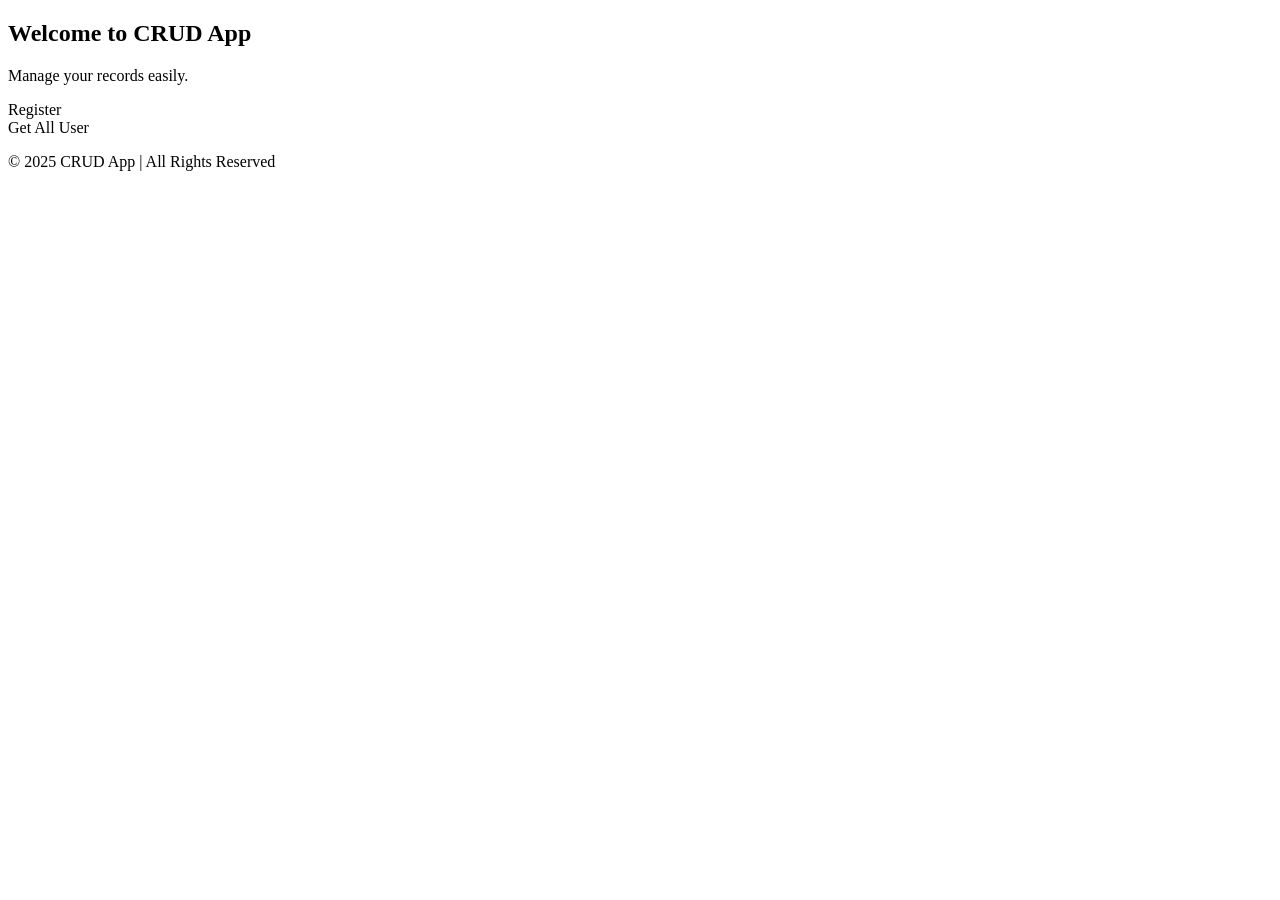
<file: SB-MVC-Crud/src/main/resources/templates/index.html>
<!DOCTYPE html>
<html xmlns:th="http://www.thymeleaf.org">
<head>
<meta charset="UTF-8">
<title>CRUD App</title>
<link rel="stylesheet" th:href="@{/css/style.css}">
</head>
<body>
	<section class="content">
		<h1>Welcome to CRUD App</h1>
		<p>Manage your records easily.</p>

		<a th:href="@{/register}" class="btn btn-create">Register</a><br>
		<a th:href="@{/allUser}" class="btn btn-read">Get All User </a><br>
	</section>

	<footer class="footer">
		<p>© 2025 CRUD App | All Rights Reserved</p>
	</footer>

</body>
</html>
</file>
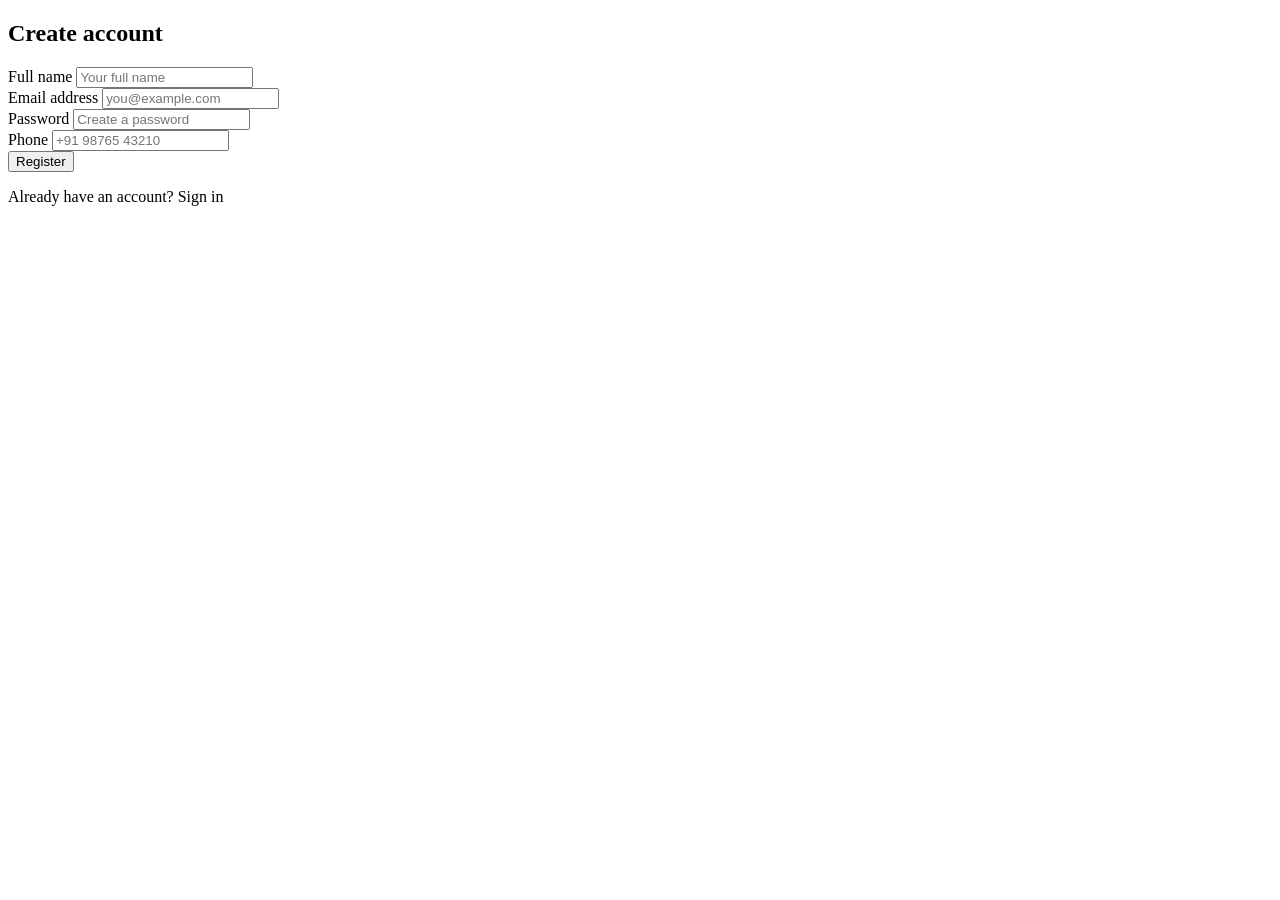
<file: SB-MVC-Crud/src/main/resources/templates/register.html>
<!DOCTYPE html>
<html xmlns:th="http://www.thymeleaf.org">
<head>
  <meta charset="utf-8" />
  <meta name="viewport" content="width=device-width,initial-scale=1" />
  <title>Register - FoodieExpress</title>
  <link rel="stylesheet" th:href="@{/css/register.css}">
</head>
<body>
  <div class="register-wrapper">
    <div class="card">
      <h2>Create account</h2>

      <!-- If you're binding to a Thymeleaf model object (e.g. model.addAttribute("user", new User())),
           uncomment th:object and use th:field for each input. -->
      <form th:action="@{/registerUser}" method="post" autocomplete="on">
        <div class="form-row">
          <label for="name">Full name</label>
          <input id="name" name="name" type="text" placeholder="Your full name" required maxlength="100">
        </div>

        <div class="form-row">
          <label for="email">Email address</label>
          <input id="email" name="email" type="email" placeholder="you@example.com" required>
        </div>

        <div class="form-row">
          <label for="password">Password</label>
          <input id="password" name="password" type="password" placeholder="Create a password" minlength="6" required>
        </div>

        <div class="form-row">
          <label for="phone">Phone</label>
          <input id="phone" name="phone" type="tel" placeholder="+91 98765 43210" pattern="[0-9+\-\s]{7,20}" required>
        </div>

        <button type="submit" class="btn">Register</button>

        <p class="muted">Already have an account? <a th:href="@{/login}">Sign in</a></p>
      </form>
    </div>
  </div>
</body>
</html>
</file>
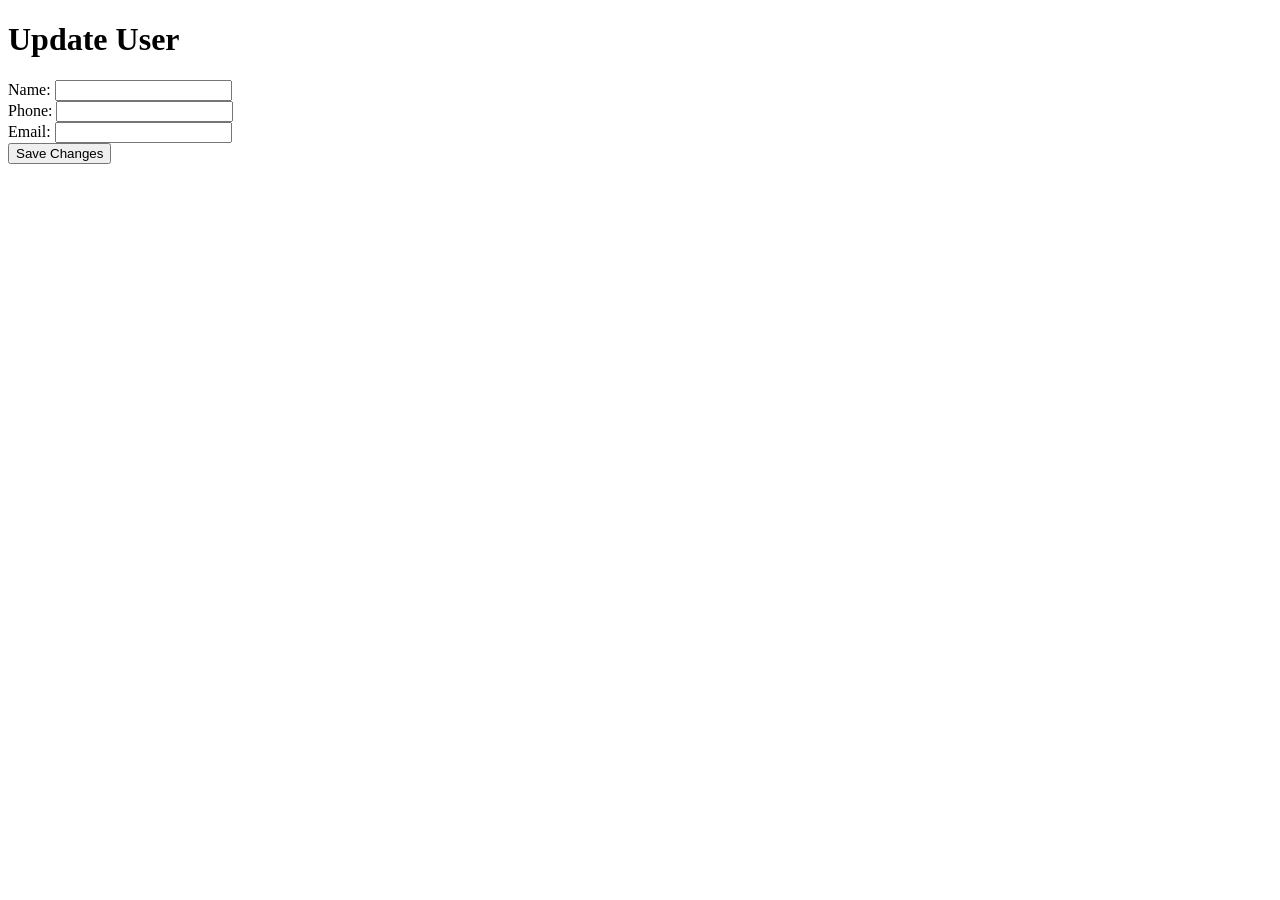
<file: SB-MVC-Crud/src/main/resources/templates/update-user.html>
<!DOCTYPE html>
<html xmlns:th="http://www.thymeleaf.org">
<head>
    <meta charset="UTF-8">
    <title>Update User</title>
    <link rel="stylesheet" th:href="@{/css/update.css}">
</head>
<body>
    <div class="container">
        <h1>Update User</h1>
        
        <form th:action="@{/update}" th:object="${user}" method="POST">
            <input type="hidden" th:field="*{id}">

            <div class="form-group">
                <label>Name:</label>
                <input type="text" th:field="*{name}" class="form-control" required>
            </div>

            <div class="form-group">
                <label>Phone:</label>
                <input type="number" th:field="*{phone}" class="form-control" required>
            </div>
            
            <div class="form-group">
                <label>Email:</label>
                <input type="email" th:field="*{email}" class="form-control" required>
            </div>
            
            <button type="submit" class="btn btn-submit">Save Changes</button>
        </form>
    </div>
</body>
</html>
</file>
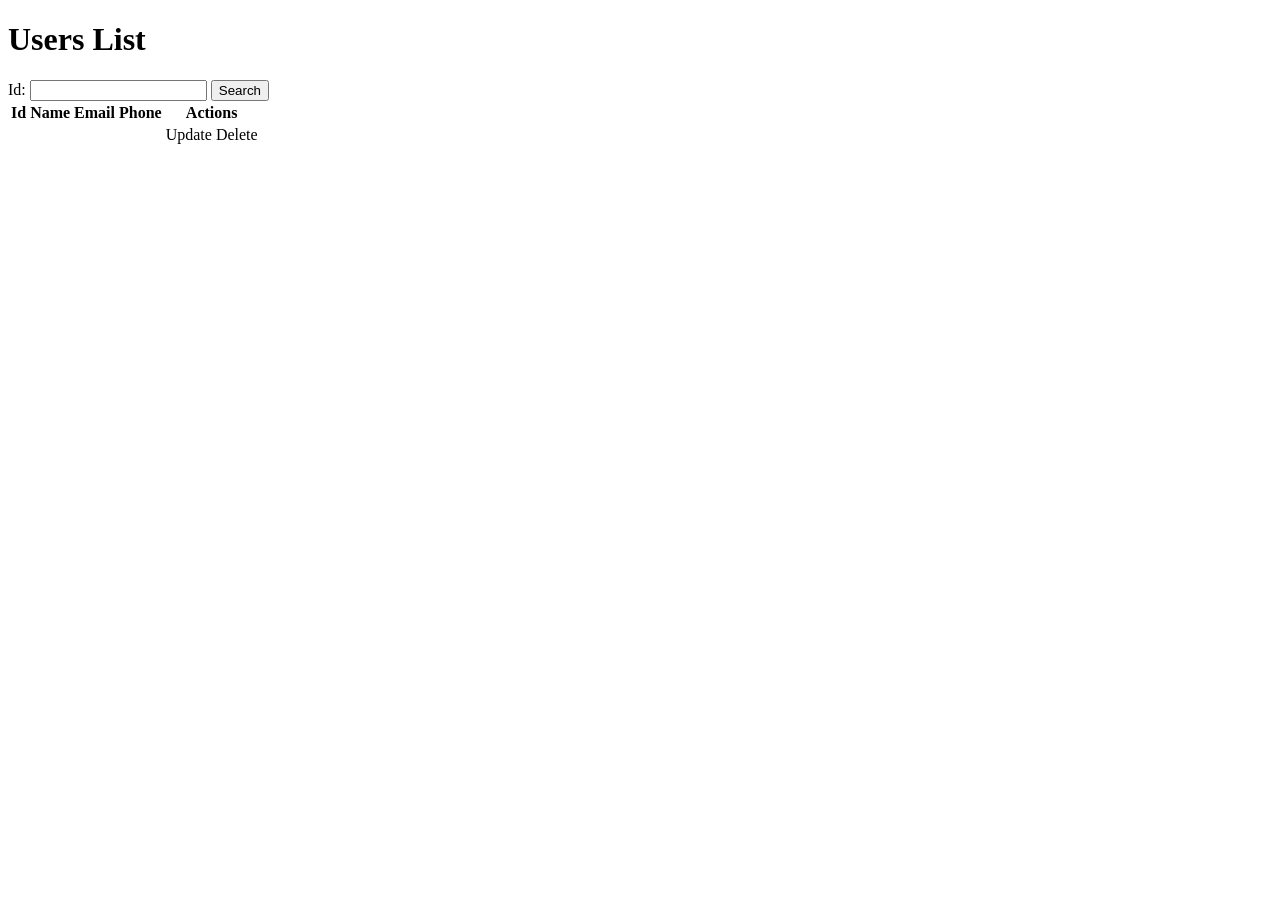
<file: SB-MVC-Crud/src/main/resources/templates/users.html>
<!DOCTYPE html>
<html xmlns:th="http://www.thymeleaf.org">
<head>
    <meta charset="UTF-8">
    <title>User Management System</title>
    <link rel="stylesheet" th:href="@{/css/users.css}">
</head>
<body>
    <div class="container">
        <h1>Users List</h1>
        
        
        
        
        <form th:action="@{/getUser}" method="GET">

            <div class="search">
                <label>Id:</label>
                <input type="number" class="form-control" name="id" required>
                <button type="submit" class="btn btn-read">Search</button>
            </div>
            

        </form>
        
        <table>
            <thead>
                <tr>
                    <th>Id</th>
                    <th>Name</th>
                    <th>Email</th>
                    <th>Phone</th>
                    <th>Actions</th>
                </tr>
            </thead>
            <tbody>
                <tr th:each="user : ${users}">
                    <td th:text="${user.id}"></td>
                    <td th:text="${user.name}"></td>
                    <td th:text="${user.email}"></td>
                    <td th:text="${user.phone}"></td>
                    <td>
                        <a th:href="@{/updateUser/{id}(id=${user.id})}" class="btn btn-update">Update</a>
                        <a th:href="@{/deleteUser/{id}(id=${user.id})}" class="btn btn-delete">Delete</a>
                    </td>
                </tr>
            </tbody>
        </table>
    </div>
</body>
</html>
</file>
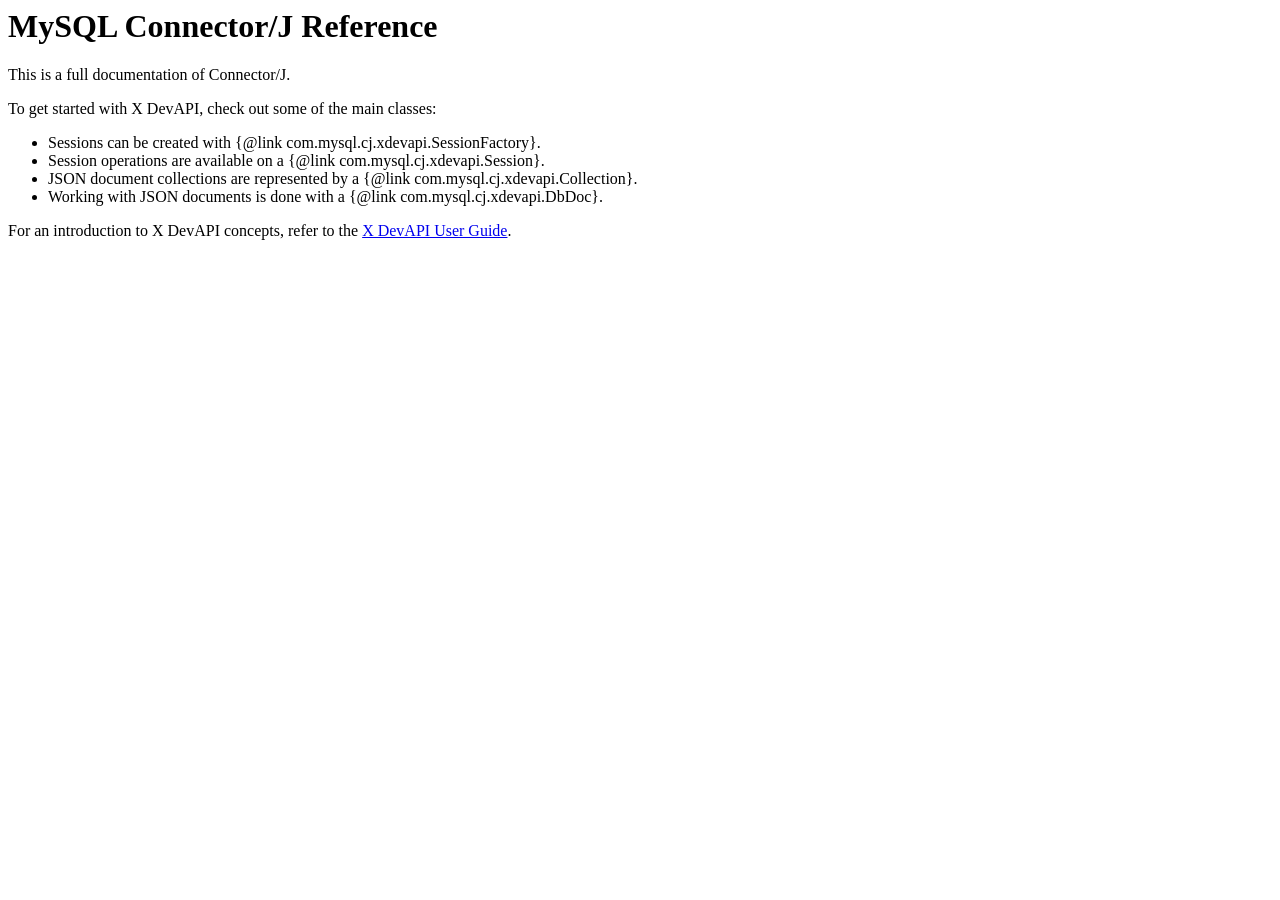
<file: All JARs/mysql-connector-java-8.0.27/mysql-connector-java-8.0.27/src/main/doc/connector-j-overview.html>
<body>
  <h1>MySQL Connector/J Reference</h1>
  <p/>
  
  This is a full documentation of Connector/J.

  <p/>
  To get started with X DevAPI, check out some of the main classes:
  
  <ul>
    <li>Sessions can be created with {@link com.mysql.cj.xdevapi.SessionFactory}.</li>
    <li>Session operations are available on a {@link com.mysql.cj.xdevapi.Session}.</li>
    <li>JSON document collections are represented by a {@link com.mysql.cj.xdevapi.Collection}.</li>
    <li>Working with JSON documents is done with a {@link com.mysql.cj.xdevapi.DbDoc}.</li>
  </ul>

  For an introduction to X DevAPI concepts, refer to the <a href="http://dev.mysql.com/doc/x-devapi-userguide/en/index.html">X DevAPI User Guide</a>.
</body>
</file>
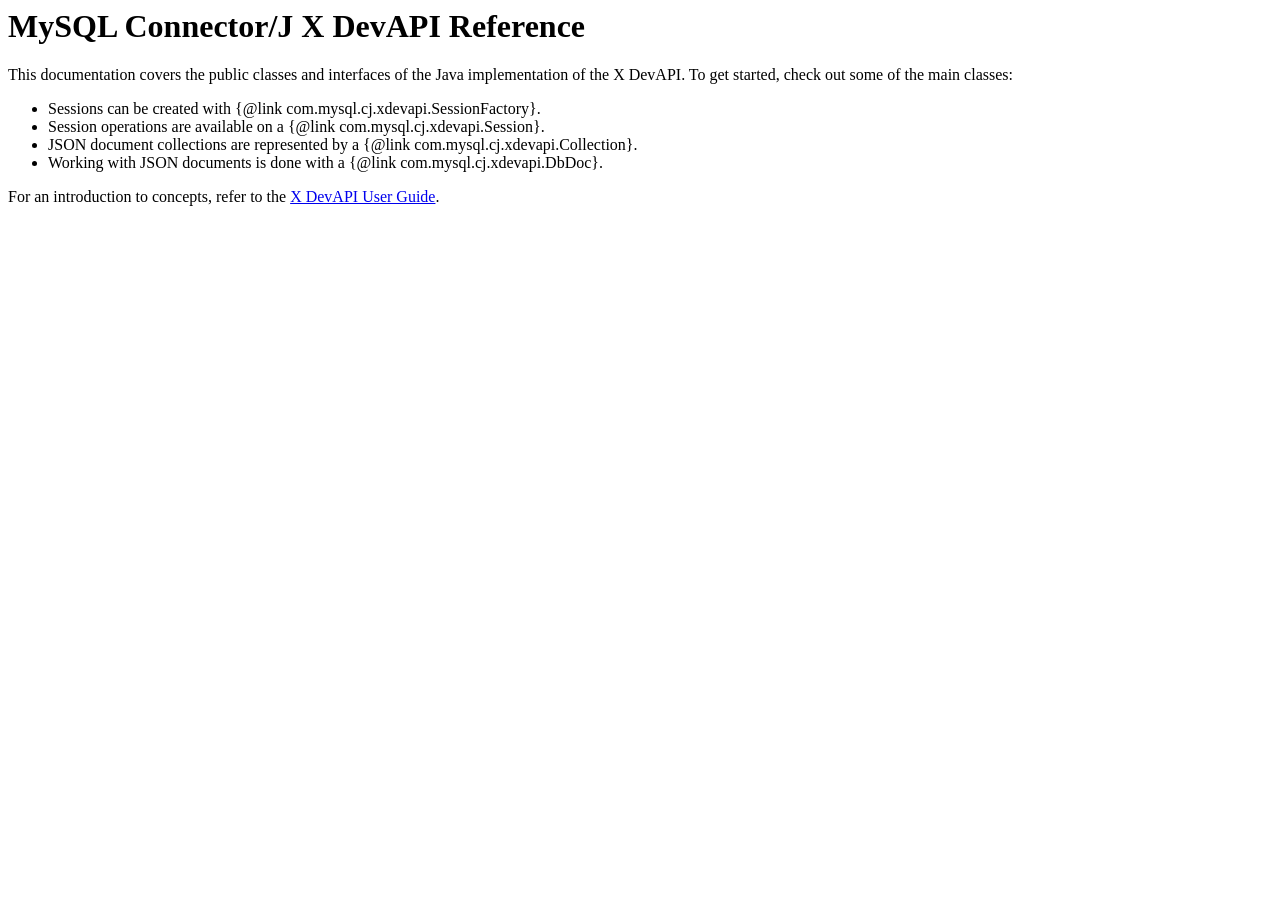
<file: All JARs/mysql-connector-java-8.0.27/mysql-connector-java-8.0.27/src/main/doc/mysqlx-overview.html>
<body>
  <h1>MySQL Connector/J X DevAPI Reference</h1>
  <p></p>
  
  This documentation covers the public classes and interfaces of the Java implementation of the X DevAPI. To get started, check out some of the main classes:
  
  <ul>
    <li>Sessions can be created with {@link com.mysql.cj.xdevapi.SessionFactory}.</li>
    <li>Session operations are available on a {@link com.mysql.cj.xdevapi.Session}.</li>
    <li>JSON document collections are represented by a {@link com.mysql.cj.xdevapi.Collection}.</li>
    <li>Working with JSON documents is done with a {@link com.mysql.cj.xdevapi.DbDoc}.</li>
  </ul>

  For an introduction to concepts, refer to the <a href="http://dev.mysql.com/doc/x-devapi-userguide/en/index.html" target="_blank">X DevAPI User Guide</a>.
</body>
</file>
